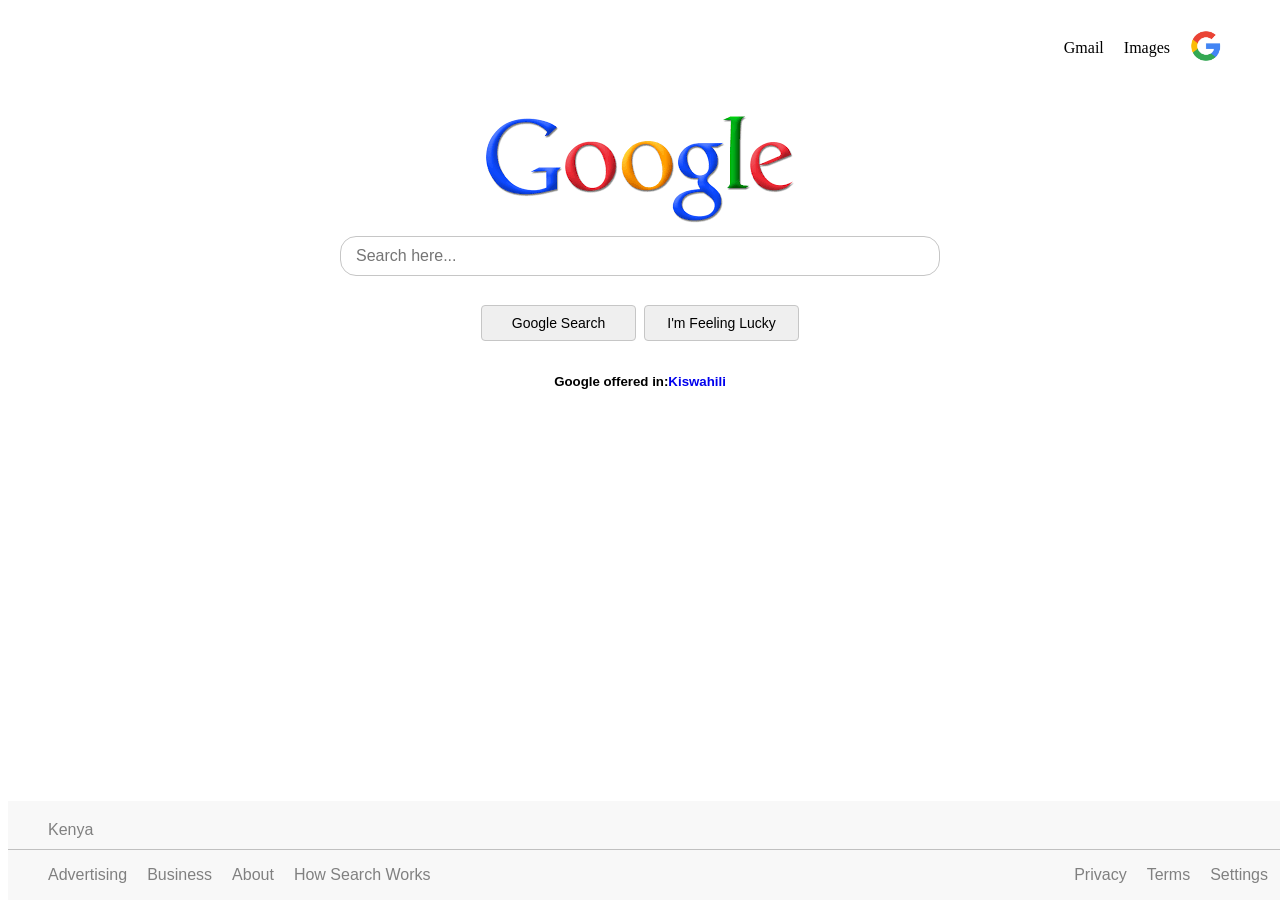
<file: index.html>
<!DOCTYPE html>
<html lang="en">
  <head>
    <link rel="stylesheet" href="./index.css" />
    <title>Google</title>
  </head>
  <body>
   
      <header>
        <ul class="list">
          <li class="list-item"><a href="#" style="color: black">Gmail</a></li>

          <li class="list-item"><a href="#" style="color: black">Images</a></li>
          <li class="list-item">
            <a href="#">
              <img
                src="./images/google-icon.png"
                width="32px"
                height="32px"
              />
            </a>
          </li>
        </ul>
      </header>

      <div class="content">
        <img alt="Google" src="./images/google-logo.png" />

        <input class="search-bar" type="search" placeholder="Search here..."/><br />
        <div class="buttons">
          <input class="input-bar" type="submit" value="Google Search" />
          <input class="input-bar" type="submit" value="I'm Feeling Lucky" />
        </div>

        <h5 style="font-family: arial, sans-serif">
          Google offered in:<a href="#">Kiswahili</a>
        </h5>
      </div>
    </div>
    <footer style="font-family: arial, sans-serif; color:gray">
      <div >
        <h4>Kenya</h4>
        <div class="contacts">
          <ul class="contact-list">
            <li class="list-item">Advertising</li>
            <li class="list-item">Business</li>
            <li class="list-item">About</li>
            <li class="list-item">How Search Works</li>
          </ul>
          <ul class="contact-list">
            <li class="list-item">Privacy</li>
            <li class="list-item">Terms</li>
            <li class="list-item">Settings</li>
          </ul>
        </div>
   
    </footer>
  </body>
</html>
</file>
<file: index.css>
.list {
  display: flex;
  justify-content: flex-end;
  align-items: center;
  list-style: none;
  margin: 20px;
  padding: 10px;
}

.list-item {
  margin-right: 20px;
}

a {
  text-decoration: none;
}

header {
  text-align: right;
}
.content {
  display: flex;
  justify-content: center;
  flex-direction: column;
  align-items: center;
}

.search-bar {
  height: 40px !important;
  width: 600px;
  line-height: 34px;
  font: 16px arial, san-serif;
  border-radius: 1em;
  border: 1px solid #c6c6c6;
  padding-left: 15px;
}
.search-bar:hover {
  box-shadow: 5px 1px 5px 1px #ccc;
}

.input-bar:hover {
  box-shadow: 0 1px 1px rgba(0, 0, 0, 0.1);
  background-image: -webkit-linear-gradient(top, #f8f8f8, #f1f1f1);
  background-color: #f8f8f8;
  border: 1px solid #c6c6c6;
  color: #222;
}

.input-bar:active {
  border: 1px solid #3158da !important;
}

.input-bar {
  border-radius: 4px;
  font-family: Arial, Helvetica, sans-serif;
  font-size: 14px;
  margin: 11px 4px;
  padding: 0px 16px;
  width: 155px;
  height: 36px;
  cursor: pointer;
  user-select: none;
  border: 1px solid #c6c6c6;
}

.buttons {
  display: flex;
  flex-direction: row;
  justify-content: center;
}

.contacts {
  display: flex;
  justify-content: space-between;
  padding: 10;
}

.contact-list {
  display: flex;
  justify-content: flex-end;
  align-items: center;
  list-style: none;
}
footer {
  position: absolute;
  bottom: 0;
  width: 100%;
  background-color: #f8f8f8;
}
h4 {
  margin: 0;
  padding: 0;
  font-weight: normal;
  padding-left: 40px;
  padding-top: 20px;
  padding-bottom: 10px;
  border-bottom: 1px solid silver;
}
</file>
